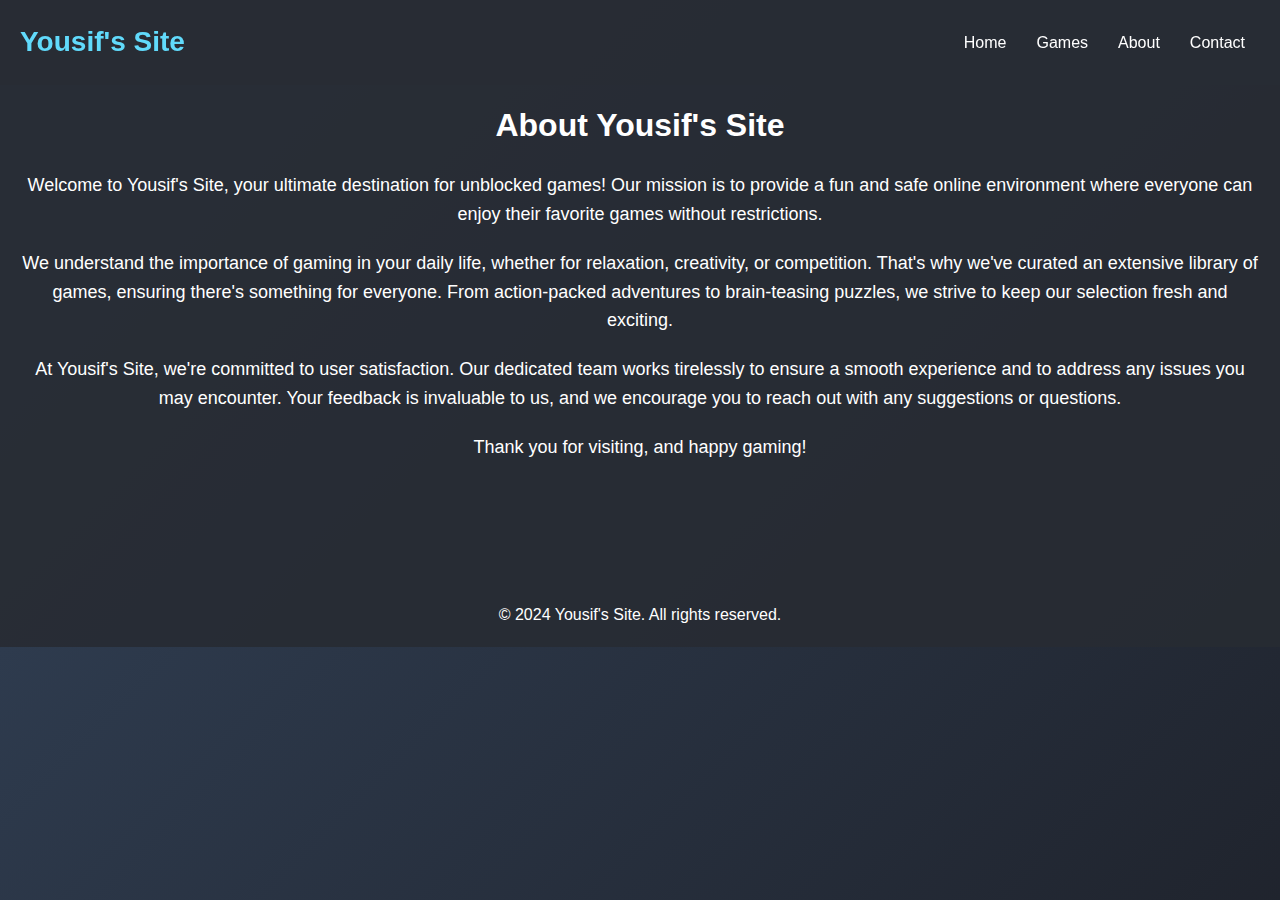
<file: About/index.html>
<!DOCTYPE html>
<html lang="en">
<head>
    <meta charset="UTF-8">
    <meta name="viewport" content="width=device-width, initial-scale=1.0">
    <title>About Us - Yousif's Site</title>
    <link rel="stylesheet" href="style.css">
</head>
<body>

<header>
    <div class="logo">Yousif's Site</div>
    <nav>
        <ul>
            <li><a href="../">Home</a></li>
            <li><a href="../Games/index.html">Games</a></li>
            <li><a href="../About/index.html">About</a></li>
            <li><a href="../Contact page/index.html">Contact</a></li>
        </ul>
    </nav>
</header>

<section class="about-section">
    <h2>About Yousif's Site</h2>
    <p>Welcome to Yousif's Site, your ultimate destination for unblocked games! Our mission is to provide a fun and safe online environment where everyone can enjoy their favorite games without restrictions.</p>
    <p>We understand the importance of gaming in your daily life, whether for relaxation, creativity, or competition. That's why we've curated an extensive library of games, ensuring there's something for everyone. From action-packed adventures to brain-teasing puzzles, we strive to keep our selection fresh and exciting.</p>
    <p>At Yousif's Site, we're committed to user satisfaction. Our dedicated team works tirelessly to ensure a smooth experience and to address any issues you may encounter. Your feedback is invaluable to us, and we encourage you to reach out with any suggestions or questions.</p>
    <p>Thank you for visiting, and happy gaming!</p>
</section>

<footer>
    <p>&copy; 2024 Yousif's Site. All rights reserved.</p>
</footer>

</body>
</html>
</file>
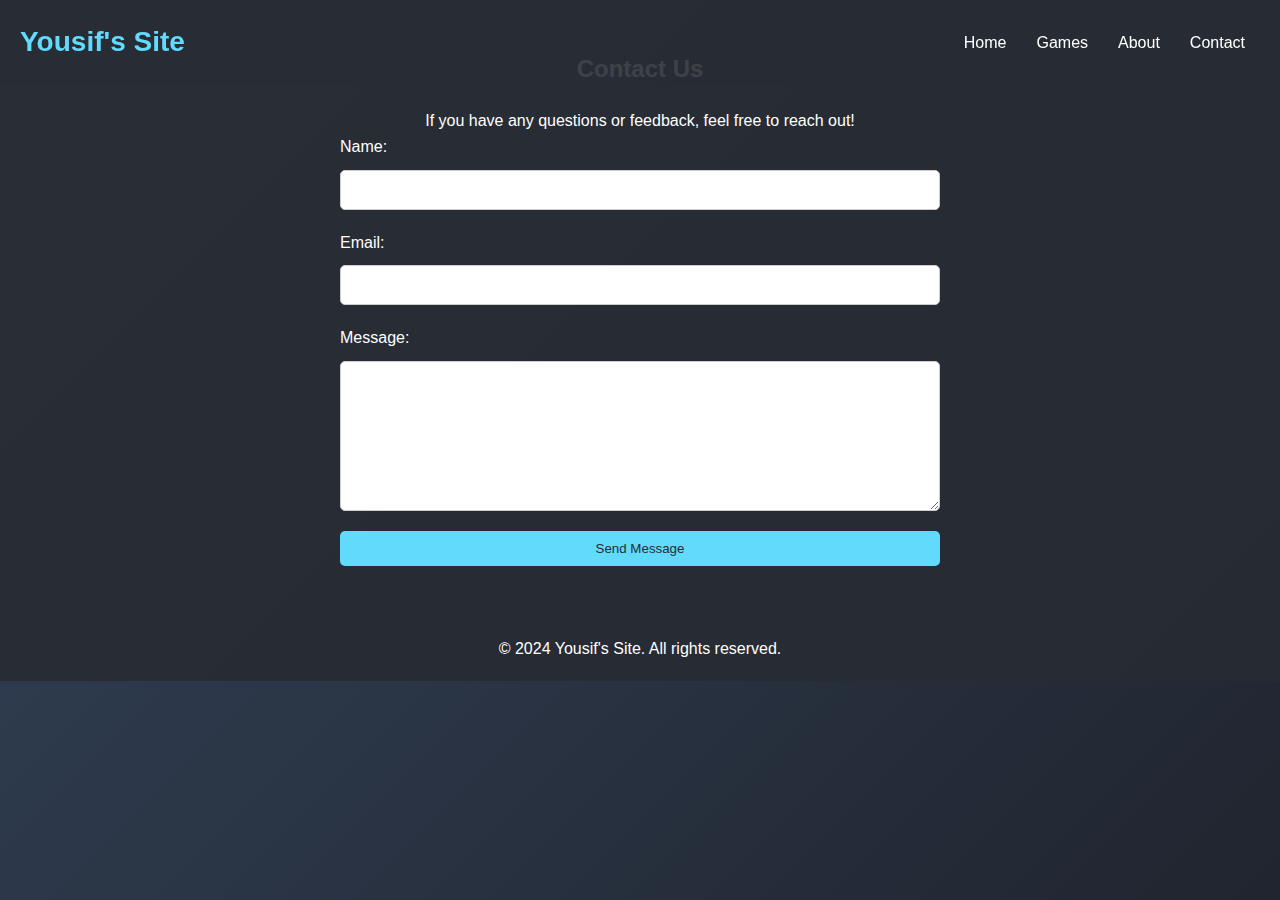
<file: Contact page/index.html>
<!DOCTYPE html>
<html lang="en">
<head>
    <meta charset="UTF-8">
    <meta name="viewport" content="width=device-width, initial-scale=1.0">
    <link rel="stylesheet" href="style.css">
    <title>Contact Us - Yousif's Site</title>
</head>
<body>

<header>
    <div class="logo">Yousif's Site</div>
    <nav>
        <ul>
            <li><a href="../index.html">Home</a></li>
            <li><a href="../Games/index.html">Games</a></li>
            <li><a href="../About/index.html">About</a></li>
            <li><a href="../Contact page/index.html">Contact</a></li>
        </ul>
    </nav>
</header>

<section id="contact" class="contact-section">
    <h2>Contact Us</h2>
    <p>If you have any questions or feedback, feel free to reach out!</p>
    <form action="#" method="POST" class="contact-form">
        <label for="name">Name:</label>
        <input type="text" id="name" name="name" required>

        <label for="email">Email:</label>
        <input type="email" id="email" name="email" required>

        <label for="message">Message:</label>
        <textarea id="message" name="message" required></textarea>

        <button type="submit" class="submit-button">Send Message</button>
    </form>
</section>

<footer>
    <p>&copy; 2024 Yousif's Site. All rights reserved.</p>
</footer>

<script src="index.js"></script>
</body>
</html>
</file>
<file: About/style.css>
* {
    margin: 0;
    padding: 0;
    box-sizing: border-box;
}

body {
    font-family: 'Arial', sans-serif;
    line-height: 1.6;
    background: linear-gradient(135deg, #2e3b4e, #1c1e25);
    color: #ffffff;
}

header {
    display: flex;
    justify-content: space-between;
    align-items: center;
    padding: 20px;
    background: rgba(40, 44, 52, 0.9);
    position: fixed;
    width: 100%;
    z-index: 1000;
}

.logo {
    font-size: 28px;
    font-weight: bold;
    color: #61dafb;
}

nav ul {
    list-style: none;
    display: flex;
}

nav ul li {
    margin: 0 15px;
}

nav ul li a {
    color: #ffffff;
    text-decoration: none;
    transition: color 0.3s, transform 0.3s;
}

nav ul li a:hover {
    color: #61dafb;
    transform: scale(1.1);
}

.about-section {
    padding: 100px 20px;
    background: rgba(40, 44, 52, 0.9);
    text-align: center;
}

.about-section h2 {
    margin-bottom: 20px;
    font-size: 32px;
}

.about-section p {
    margin-bottom: 20px;
    font-size: 18px;
}

footer {
    text-align: center;
    padding: 20px;
    background: rgba(40, 44, 52, 0.9);
}

/* Responsive styles */
@media (max-width: 768px) {
    .about-section {
        padding: 70px 10px;
    }

    .logo {
        font-size: 24px;
    }

    nav ul li {
        margin: 0 10px;
    }
}
</file>
<file: Contact page/style.css>
* {
    margin: 0;
    padding: 0;
    box-sizing: border-box;
}

body {
    font-family: 'Arial', sans-serif;
    line-height: 1.6;
    background: linear-gradient(135deg, #2e3b4e, #1c1e25);
    color: #ffffff;
}

header {
    display: flex;
    justify-content: space-between;
    align-items: center;
    padding: 20px;
    background: rgba(40, 44, 52, 0.9);
    position: fixed;
    width: 100%;
    z-index: 1000;
}

.logo {
    font-size: 28px;
    font-weight: bold;
    color: #61dafb;
}

nav ul {
    list-style: none;
    display: flex;
}

nav ul li {
    margin: 0 15px;
}

nav ul li a {
    color: #ffffff;
    text-decoration: none;
    transition: color 0.3s, transform 0.3s;
}

nav ul li a:hover {
    color: #61dafb;
    transform: scale(1.1);
}

.contact-section {
    padding: 50px 20px;
    background: rgba(40, 44, 52, 0.9);
    text-align: center;
}

.contact-section h2 {
    margin-bottom: 20px;
}

.contact-form {
    max-width: 600px;
    margin: 0 auto;
    display: flex;
    flex-direction: column;
}

.contact-form label {
    margin-bottom: 10px;
    text-align: left;
}

.contact-form input,
.contact-form textarea {
    padding: 10px;
    margin-bottom: 20px;
    border: 1px solid #ccc;
    border-radius: 5px;
    font-size: 16px;
    width: 100%;
    transition: border-color 0.3s, box-shadow 0.3s;
}

.contact-form input:focus,
.contact-form textarea:focus {
    border-color: #61dafb;
    box-shadow: 0 0 5px rgba(97, 218, 251, 0.5);
    outline: none; /* Remove default outline */
}

.contact-form textarea {
    resize: vertical; /* Allows vertical resizing */
    height: 150px; /* Set a default height */
}

.submit-button {
    padding: 10px 20px;
    background: #61dafb;
    color: #282c34;
    border: none;
    border-radius: 5px;
    cursor: pointer;
    transition: background 0.3s, box-shadow 0.3s;
}

.submit-button:hover {
    background: #21a1f1;
    box-shadow: 0 4px 10px rgba(0, 0, 0, 0.3);
}

footer {
    text-align: center;
    padding: 20px;
    background: rgba(40, 44, 52, 0.9);
}

/* Responsive styles */
@media (max-width: 768px) {
    .contact-section {
        padding: 30px 10px;
    }

    .logo {
        font-size: 24px;
    }

    nav ul li {
        margin: 0 10px;
    }
}
</file>
